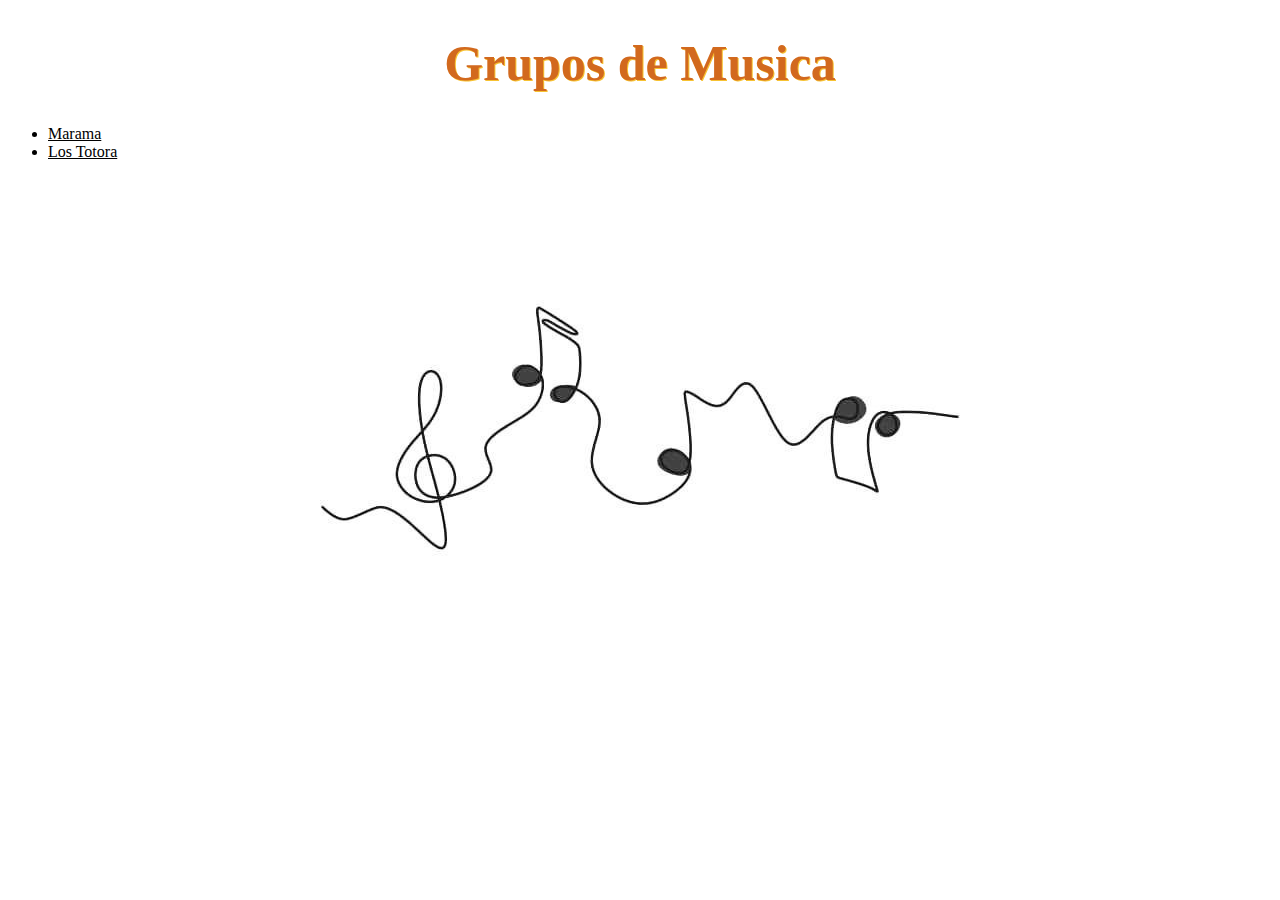
<file: index.html>
<!DOCTYPE html>
<html lang="en">
<head>
    <meta charset="UTF-8">
    <meta http-equiv="X-UA-Compatible" content="IE=edge">
    <meta name="viewport" content="width=device-width, initial-scale=1.0">
    <title>Document</title>
    <link rel="stylesheet" href="style.css">
    <style>
        body{
            background-image: url("notas.jpg");
            background-repeat: no-repeat;
            background-position: center;
            background-attachment: fixed;
        }
    </style>
</head>
<body>
    <div id="cabecera">
        <h1>Grupos de Musica</h1>
    </div>
    <div  id="cuerpo">
        <ul>
            <li><a href="marama.html">Marama</a></li>
            <li><a href="lostotora.html">Los Totora</a></li>
        </ul>
    </div>
</body>
</html>
</file>
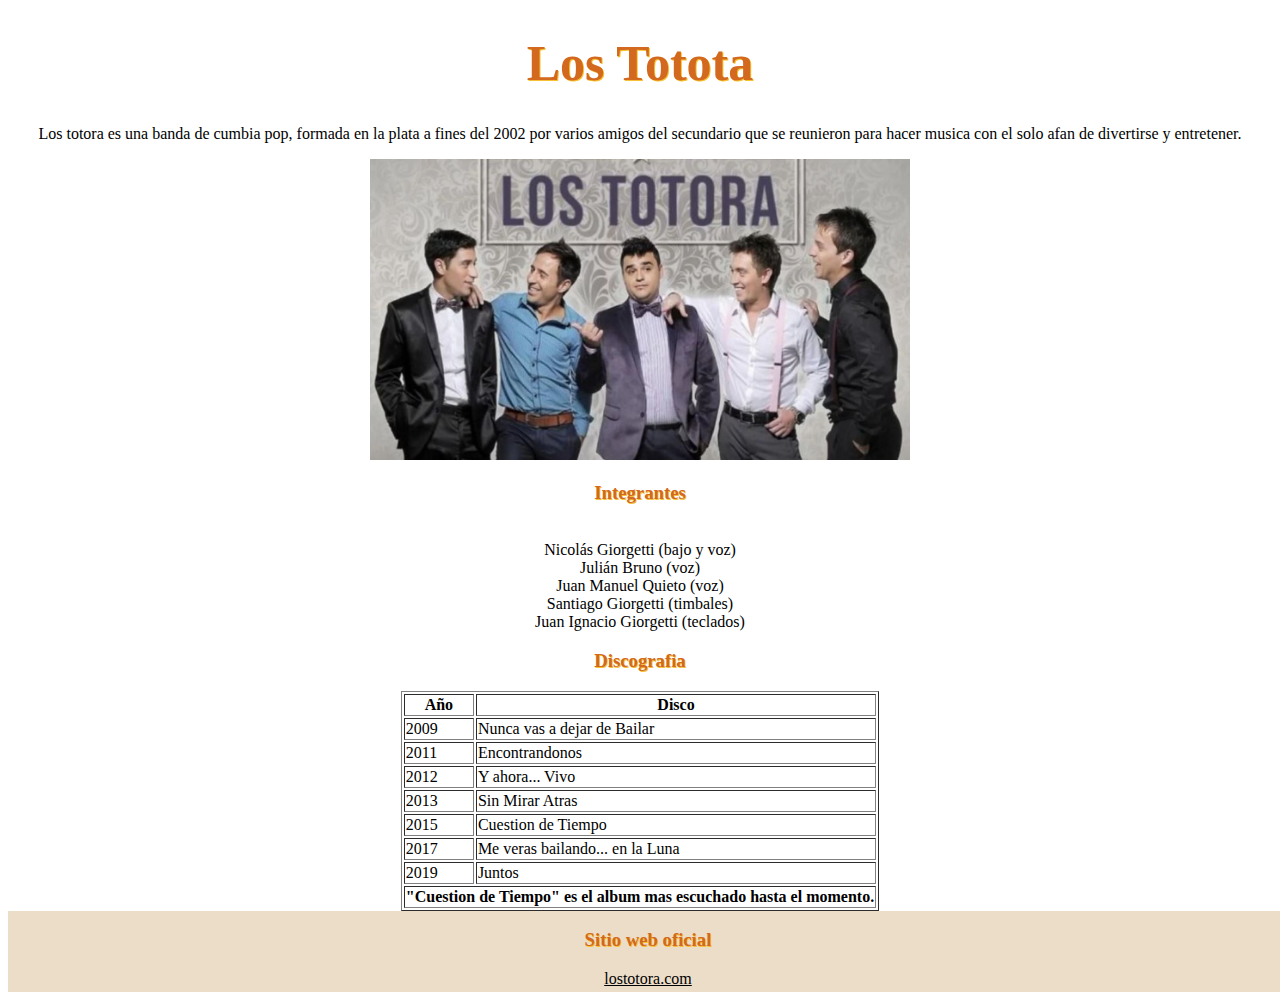
<file: lostotora.html>
<!DOCTYPE html>
<html lang="en">
<head>
    <meta charset="UTF-8">
    <meta http-equiv="X-UA-Compatible" content="IE=edge">
    <meta name="viewport" content="width=device-width, initial-scale=1.0">
    <title>Los Totora</title>
    <link rel="stylesheet" href="style.css">
</head>
<body>
    <div id="cabecera">
        <h1>Los Totota</h1>
    </div>
    <div id="cuerpo">
        <center>
            <p>Los totora es una banda de cumbia pop, formada en la plata a fines del 2002 por varios amigos del secundario que se reunieron para hacer musica con el solo afan de divertirse y entretener.</p>
            <img src="lostotora.jpg" alt="Los Totora" width="540">
        </center>
        <h3>Integrantes</h3>
        <span class="destacado">
            <ul>
                <li>Nicolás Giorgetti (bajo y voz)</li>
                <li>Julián Bruno (voz)</li>
                <li>Juan Manuel Quieto (voz)</li>
                <li>Santiago Giorgetti (timbales)</li>
                <li>Juan Ignacio Giorgetti (teclados)</li>
            </ul>
        </span>
        <h3>Discografia</h3>
        <center>
            <table border="1">
                <tr>
                    <th > Año </th> 
                    <th > Disco </th>
                </tr>
                <tr>
                    <td>2009</td>
                    <td>Nunca vas a dejar de Bailar</td>
                </tr>
                <tr>
                    <td>2011</td>
                    <td>Encontrandonos</td>
                </tr>
                <tr>
                    <td>2012</td>
                    <td>Y ahora... Vivo</td>
                </tr>
                <tr>
                    <td>2013</td>
                    <td>Sin Mirar Atras</td>
                </tr>
                <tr>
                    <td>2015</td>
                    <td>Cuestion de Tiempo</td>
                </tr>
                <tr>
                    <td>2017</td>
                    <td>Me veras bailando... en la Luna</td>
                </tr>
                <tr>
                    <td>2019</td>
                    <td>Juntos</td>
                </tr>
                <tr>
                    <th colspan="6">"Cuestion de Tiempo" es el album mas escuchado hasta el momento. </th>
                </tr>
            </table>
        </center>
    </div>
    <div id="footer">
        <h3>Sitio web oficial</h3>
        <center><a href="https://www.youtube.com/channel/UCq3UJDW2Oiad-mf3GkhSLNA">lostotora.com</a></center>
    </div>
</body>
</html>
</file>
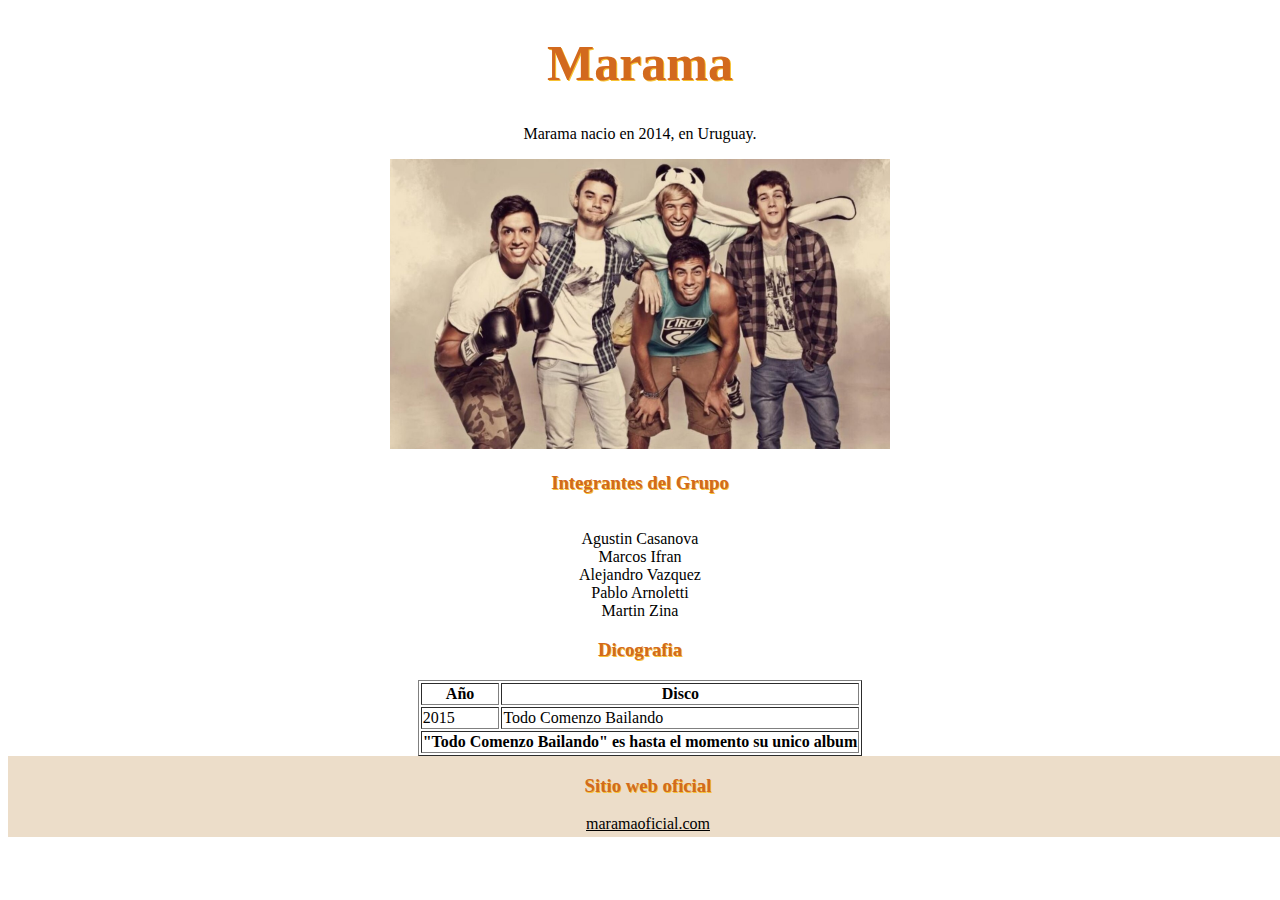
<file: marama.html>
<!DOCTYPE html>
<html lang="en">
<head>
    <meta charset="UTF-8">
    <meta http-equiv="X-UA-Compatible" content="IE=edge">
    <meta name="viewport" content="width=device-width, initial-scale=1.0">
    <title>Marama</title>
    <link rel="stylesheet" href="style.css">
</head>
<body>
    <div id="cabecera">
        <h1>Marama</h1>
    </div>
    <div id="cuerpo">
        <center>
            <p>Marama nacio en 2014, en Uruguay.</p>
            <img src="marama.jpg" alt="marama" width="500">
        </center>
        <span class="destacado">
            <h3>Integrantes del Grupo</h3>
            <ul>
                <li>Agustin Casanova</li>
                <li>Marcos Ifran</li>
                <li>Alejandro Vazquez</li>
                <li>Pablo Arnoletti</li>
                <li>Martin Zina</li>
            </ul>
        </span>
        <h3>Dicografia</h3>
        <center>
            <table border="1">
                <tr>
                    <th > Año </th> 
                    <th > Disco </th>
                </tr>
                <tr>
                    <td>2015</td>
                    <td>Todo Comenzo Bailando</td>
                </tr>
                <tr>
                    <th colspan="6">"Todo Comenzo Bailando" es hasta el momento su unico album</th>
                </tr>
            </table>
        </center>
    </div>
    <div id="footer">
        <h3>Sitio web oficial</h3>
        <center><a href="https://maramaoficial.com/">maramaoficial.com</a></center>
    </div>
</body>
</html>
</file>
<file: style.css>
div#cabecera {
    color:chocolate;
    font-size: 25px;
    text-align: center;
    text-shadow: 1px 1px rgb(247, 194, 50);
}
div#cuerpo {
    color: black ;
}
a{
    color:black ;
}
h3{
    color: chocolate;
    text-align: center;
    text-shadow: 1px 1px rgb(247, 194, 50);
}
span.destacado{
    text-align: center;
}
span.destacado ul {
    display: inline;
}
div#footer{
    position: center;
    color: white;
    background-color:rgb(236, 221, 201);
    width: 100%;
    height: 81px;
    position: absolute;
}
</file>
